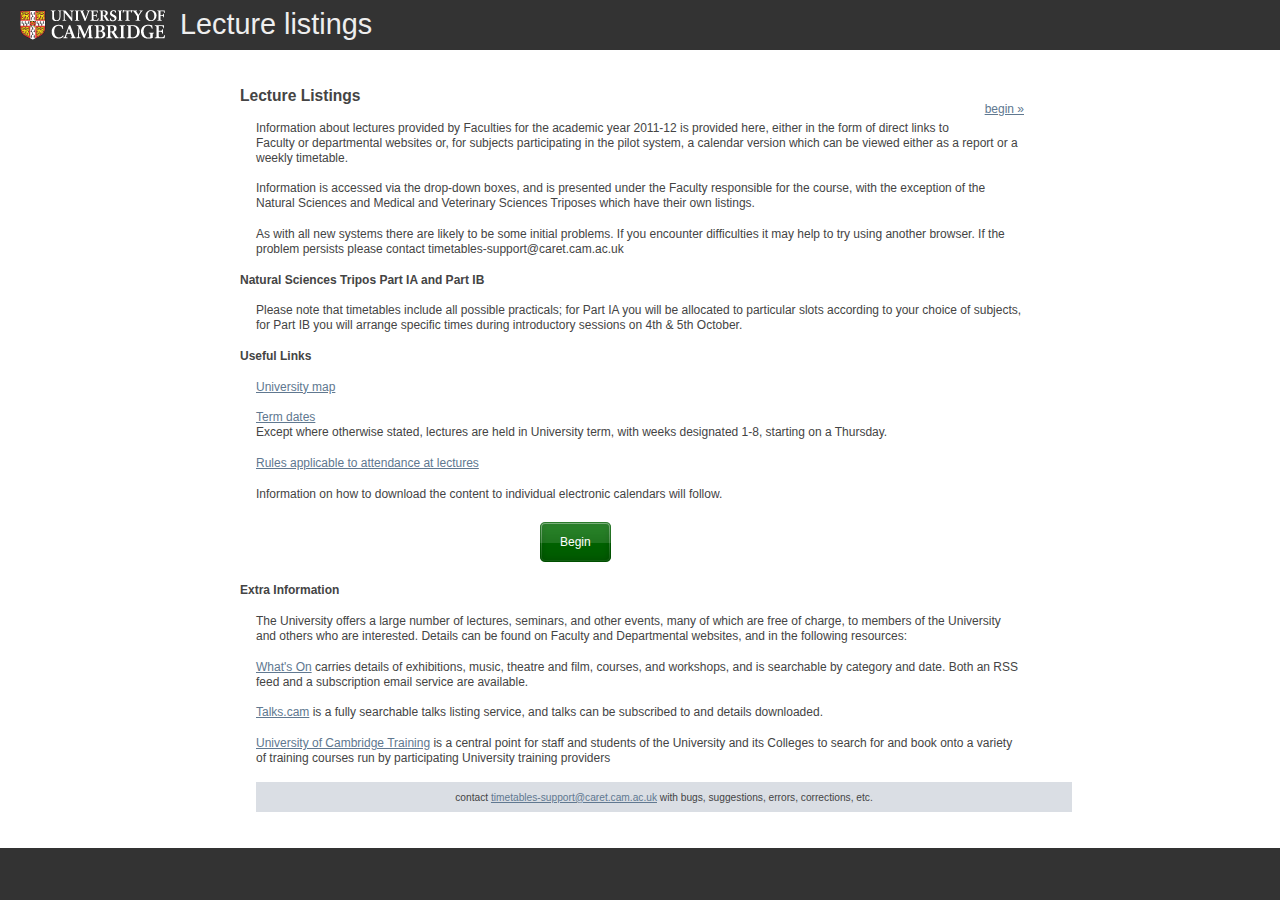
<file: htdocs/index.html>
<!DOCTYPE html>
<html>
<head>
    <meta charset="utf-8" />
    <title>Lecture Listings -- University of Cambridge (incorporating University of Cambridge Reporter Lecture List)</title>

    <link rel="stylesheet" href="css/custom-theme/jquery-ui-1.8.14.custom.css" type="text/css" media="screen, print" />
    <!-- Mercury CSS -->
    <link rel="stylesheet" href="css/mercury.css" type="text/css" media="screen, print" />

    <!-- Libs JS-->
    <script src="lib/common-libs.js" type="text/javascript"></script>
	<script src="lib/jstorage.min.js" type="text/javascript"></script>

    <!-- Mercury Lib JS-->
    <script src="js/mercury-common.js" type="text/javascript"></script>

	<link rel="stylesheet" href="css/jquery.gritter.css" type="text/css" media="screen" />

</head>

<body>

    <!-- App header -->
    <div id="header">
		<a href="http://www.cam.ac.uk/" class="product_logo"></a>
        <h1 class="product_title">Lecture listings</h1>
    </div>

    <!-- Course and part selectors -->
    <div id="select_container" style="display: none;">

        <select id="select_year" class="inline">
            <!-- Filled by JS -->
        </select>

        <select id="select_tripos" class="inline">
            <!-- Filled by JS -->
        </select>

        <select id="select_part" class="inline">
            <!-- Filled by JS -->
        </select>
        <div id="link_login">
		</div>
    </div>

    <!-- Course list -->
    <div id="courselist_container">
		<!-- front page -->
		<div id="front_page">
			<p class="list_link">
				<a href='list.html'>begin &raquo;</a>
			</p>
			<h1>Lecture Listings</h1>
			<p>
				Information about lectures provided by Faculties for the academic year 2011-12 is provided here, either in the form of direct links to Faculty or departmental websites 
				or, for subjects participating in the pilot system, a calendar version which can be viewed either as a report or a weekly timetable.
			</p>
			<p>
				Information is accessed via the drop-down boxes, and is presented under the Faculty responsible for the course, with the exception of the Natural Sciences and Medical 
				and Veterinary Sciences Triposes which have their own listings.
			</p>
			<p>
				As with all new systems there are likely to be some initial problems.  If you encounter difficulties it may help to try using another browser.  If the problem persists 
				please contact timetables-support@caret.cam.ac.uk
			</p>
			<h2>Natural Sciences Tripos Part IA and Part IB</h2>
			<p>
				Please note that timetables include all possible practicals; for Part IA you will be allocated to particular slots according to your choice of subjects, for Part IB 
				you will arrange specific times during introductory sessions on 4th & 5th October.
			</p>
			
			<h2>Useful Links</h2>
			<p>
				<a href="http://www.cam.ac.uk/map/">University map</a>
			</p>
			<p>
				<a href="http://www.cam.ac.uk/univ/termdates.html">Term dates</a><br/> 
				Except where otherwise stated, lectures are held in University term, with weeks designated 1-8, starting on a Thursday.
			</p>
			<p>
				<a href='http://www.admin.cam.ac.uk/reporter/2010-11/special/01/section1.shtml'>Rules applicable to attendance at lectures</a>
			</p>
			<p>
				Information on how to download the content to individual electronic calendars will follow.				
			</p>
			<div class="btn"><a href="list.html">Begin</a><span></span></div>
			<div class="clear"></div>
			<h2>Extra Information</h2>
			<p>
The University offers a large number of lectures, seminars, and other events, many
of which are free of charge, to members of the University and others who are
interested. Details can be found on Faculty and Departmental websites, and in the
following resources:
			</p>
			<p>
<a href='http://www.admin.cam.ac.uk/whatson/'>What's On</a> carries details of exhibitions,
music, theatre and film, courses, and workshops, and is searchable by category and
date. Both an RSS feed and a subscription email service are available.
			</p>
			<p>
<a href='http://www.talks.cam.ac.uk/'>Talks.cam</a> is a fully searchable talks listing service,
and talks can be subscribed to and details downloaded.
			</p>
			<p>
<a href='http://www.training.cam.ac.uk/'>University of Cambridge Training</a> is a central point
for staff and students of the University and its Colleges to search for and book
onto a variety of training courses run by participating University training
providers
			</p>


			<p class="lowjs">
				<small>contact <a href='mailto:timetables-support@caret.cam.ac.uk'>timetables-support@caret.cam.ac.uk</a> with bugs, suggestions, errors, corrections, etc.</small>
			</p>
			
		</div>
    </div>

    <!-- Page JS-->
    <script src="js/front.js" type="text/javascript"></script>
</body>
</html>
</file>
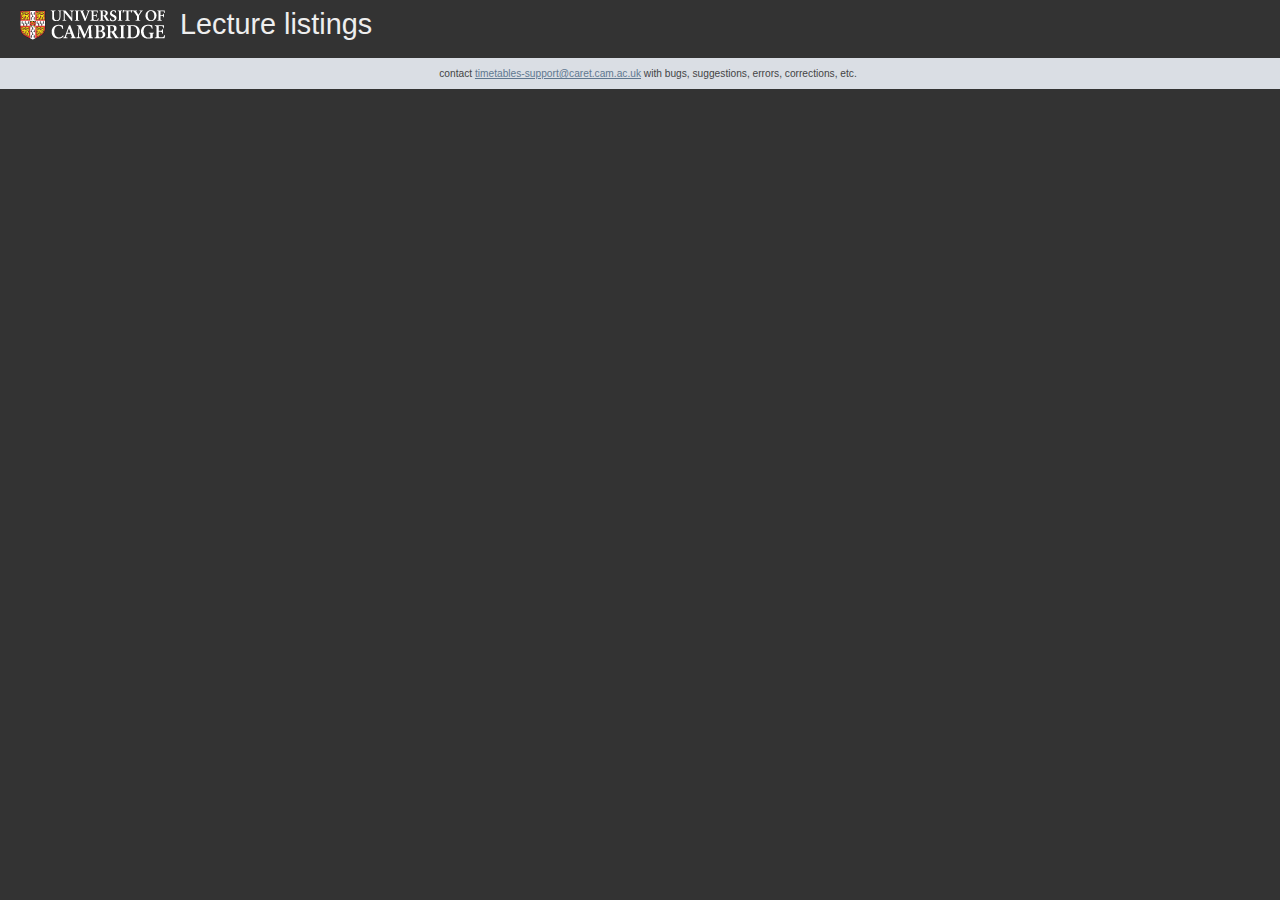
<file: htdocs/calendar.html>
<!DOCTYPE html>
<html>
<head>
    <meta charset="utf-8" />
    <title>Lecture Listings -- University of Cambridge (incorporating University of Cambridge Reporter Lecture List)</title>

    <!-- Lib CSS -->
    <link rel="stylesheet" href="css/custom-theme/jquery-ui-1.8.14.custom.css" type="text/css" media="screen, print" />
    <link rel="stylesheet" href="css/fullcalendar.css" type="text/css" media="screen, print" />
    <link rel="stylesheet" href="css/fullcalendar.print.css" type="text/css" media="print" />
    <link rel="stylesheet" href="css/jquery-ui-multiselect.css" type="text/css" media="screen" />
    <link rel="stylesheet" href="css/jquery.gritter.css" type="text/css" media="screen" />

    <!-- Mercury CSS -->
    <link rel="stylesheet" href="css/mercury.css" type="text/css" media="screen, print" />

    <!-- Libs JS-->
    <script src="lib/common-libs.js" type="text/javascript"></script>
	<script src="lib/jstorage.min.js" type="text/javascript"></script>
    <script src="lib/fullcalendar.min.js" type="text/javascript"></script>

    <!-- Mercury Lib JS-->
    <script src="js/mercury-common.js" type="text/javascript"></script>

</head>

<body>

    <!-- App header -->
    <div id="header">
		<a href="http://www.cam.ac.uk/" class="product_logo"></a>
        <h1 class="product_title"><a href="list.html">Lecture listings</a></h1>
    </div>

    <!-- Course and part selectors -->
    <div id="cal_select_container" style="display: none;">

        <div id="link_login">
		</div>

        <select id="select_year">
            <!-- Filled by JS -->
        </select>

        <select id="select_tripos">
            <!-- Filled by JS -->
        </select>

        <select id="select_part">
            <!-- Filled by JS -->
        </select>

        <span id="calevent_text"></span>

        <br />

        <label class="select-label" for="select-terms">Terms</label>
        <select id="select_terms" multiple="multiple">
            <!-- Filled by JS -->
        </select>

        <label class="select-label" for="select-course">Subjects</label>
        <select id="select_course" multiple="multiple">
            <!-- Filled by JS -->
        </select>



    </div>

    <!-- Calendar -->
    <div id="calendar_container">

    </div>

        <div class='lowjs'>
			<small>contact <a href='mailto:timetables-support@caret.cam.ac.uk'>timetables-support@caret.cam.ac.uk</a> with bugs, suggestions, errors, corrections, etc.</small>
		</div>


    <!-- Quickedit dialog container -->
    <div id="quickedit_container" style="display:none;">

        <div id="qe_subevent_selector_container" style="display:none;"></div>

        <div id="qe_cname_input_container" style="display: none;">
        <label class="qe-label" for="qe_course_title">Title</label>
        <input id="qe_course_title" type="text" class="qe-data" data-manipulates="cname" value="" />
        </div>

        <label class="qe-label" for="qe_course_what">Specific event title (if different from the rest)</label>
        <input id="qe_course_what" type="text" class="qe-data" data-manipulates="what" value="" />

        <label class="qe-label" for="qe_course_organiser">Person responsible</label>
        <input id="qe_course_organiser" type="text" class="qe-data" data-manipulates="organiser" value="" />

        <label class="qe-label" for="qe_course_location">Location</label>
        <input id="qe_course_location" type="text" class="qe-data" data-manipulates="where" value="" />

        <label class="qe-label" for="qe_course_type_exact">Type</label>
        <select id="qe_course_type_predefined">
            <!-- Filled by JS -->
        </select>
        <input id="qe_course_type_exact" type="text" class="qe-data" data-manipulates="type" value="" style="display:none;" />

        <label class="qe-label" for="qe_course_when">Days &amp; times</label>
        <input id="qe_course_when" type="text" class="qe-data" data-manipulates="when" value="" />

        <div id="qe_actionbar">
            <a class="button" href="javascript:;" id="qe_edit_course_button" title="Edit course">Edit subject details</a>
            <a class="button" href="javascript:;" id="qe_delete_course_button" title="Delete course">Delete</a>
        </div>
    </div>

    <!-- Delete course dialog -->
    <div id="delete_course_dialog_container" style="display: none;">
        This will remove this event from all weeks during all terms within this year. If this event contains sub-events (merged events) those will be deleted too.
        Are you sure you this is what you want?
    </div>

    <!-- Course name confirmation dialog -->
    <div id="course_name_dialog_container" style="display: none;">
        You have entered a module name which doesn't exists yet, so this will create a completely new module.
        Are you sure you this is what you want?
    </div>

    <!-- Course organiser confirmation dialog -->
    <div id="course_organiser_dialog_container" style="display: none;">
        You have entered an organiser name which doesn't exists yet, so this will add a new person.
        Are you sure you this is what you want?
    </div>

    <!-- Course location confirmation dialog -->
    <div id="course_location_dialog_container" style="display: none;">
        You have entered a location name which doesn't exists yet, so this will add a new location.
        Are you sure you this is what you want?
    </div>




    <!-- Page JS-->
    <script src="js/calendar.js" type="text/javascript"></script>
</body>
</html>
</file>
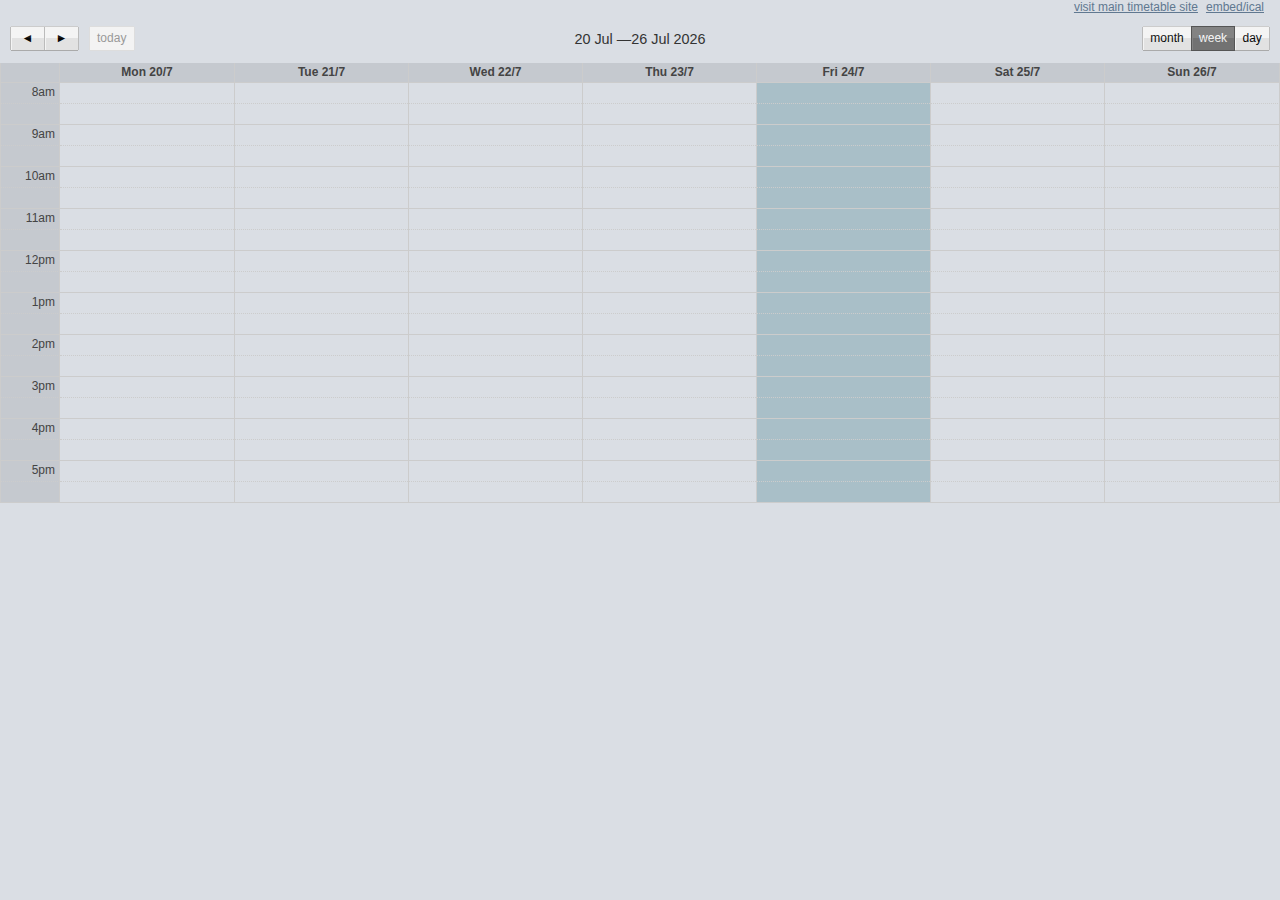
<file: htdocs/embed.html>
<!DOCTYPE html>
<html>
<head>
    <meta charset="utf-8" />
    <title>Lecture Listings -- University of Cambridge (incorporating University of Cambridge Reporter Lecture List)</title>

    <!-- Lib CSS -->
	<link rel="stylesheet" href="css/custom-theme/jquery-ui-1.8.14.custom.css" type="text/css" media="screen, print" />
    <link rel="stylesheet" href="css/fullcalendar.css" type="text/css" media="screen, print" />
    <link rel="stylesheet" href="css/fullcalendar.print.css" type="text/css" media="print" />
    <link rel="stylesheet" href="css/jquery-ui-multiselect.css" type="text/css" media="screen" />
    <link rel="stylesheet" href="css/jquery.gritter.css" type="text/css" media="screen" />
	
	<!-- Mercury CSS -->
	<link rel="stylesheet" href="css/mercury.css" type="text/css" media="screen, print" />


    <!-- Libs JS-->
    <script src="lib/common-libs.js" type="text/javascript"></script>
	<script src="lib/jstorage.min.js" type="text/javascript"></script>
	<script src="js/log.js" type="text/javascript"></script>

    <!-- Mercury Lib JS-->
    <script src="js/mercury-common.js" type="text/javascript"></script>
	<script src="lib/fullcalendar.min.js" type="text/javascript"></script>

</head>

<body class="studentview" id="embed_body">

	<div id="view_popup" style="display:none;">
		<div id="view_details"></div>
	</div>

	<div id="embed_top">
		
		<div id="embed_container">
			<a href='javascript:;' id="embed">embed/ical</a>
		</div>

		<div id="embed_popup" style="display: none;">
			<h2>iCalendar</h2>
			<p>
				iCalendar is suitable for Google Calendar, iCal, and most Desktop and phone calendar programmes. Find the function in your
				software to "Add a URL" and add the URL below:
			</p>
			<p>				
				<a href="javascript:;" id="embed_ical"></a>
			</p>
			<h2>gCal JSON feed</h2>
			<p>
				This format will be useful for those of you with some homegrown systems including those using the FullCalendar widget,
				but will be little use for others. It is the most comprehensive feed.
			</p>
			<p>				
				<a href="javascript:;" id="embed_gcal"></a>
			</p>
			<h2>Site Embed</h2>
			<p>
				Put the code below into your website to embed this calendar.
			</p>
			<p>
				<textarea id="embed_embed"></textarea>
			</p>
			<h2>RSS feed</h2>
			<p>
				(coming soon)
			</p>
			<h2>News Widget</h2>
			<p>
				(coming soon)
			</p>
		</div>

		
		<div id="embed_out"> <a href="javascript:;">visit main timetable site</a> </div>
        <span id="calevent_text"></span>
	</div>

    <div id="calendar_container">
			<!-- Filled by JS -->
	</div>

    <div id="embed_headfoot">
			<div class="head">
			</div>
    </div>

	
	<!-- Page JS-->
    <script src="js/view.js" type="text/javascript"></script>

</body>
</html>
</file>
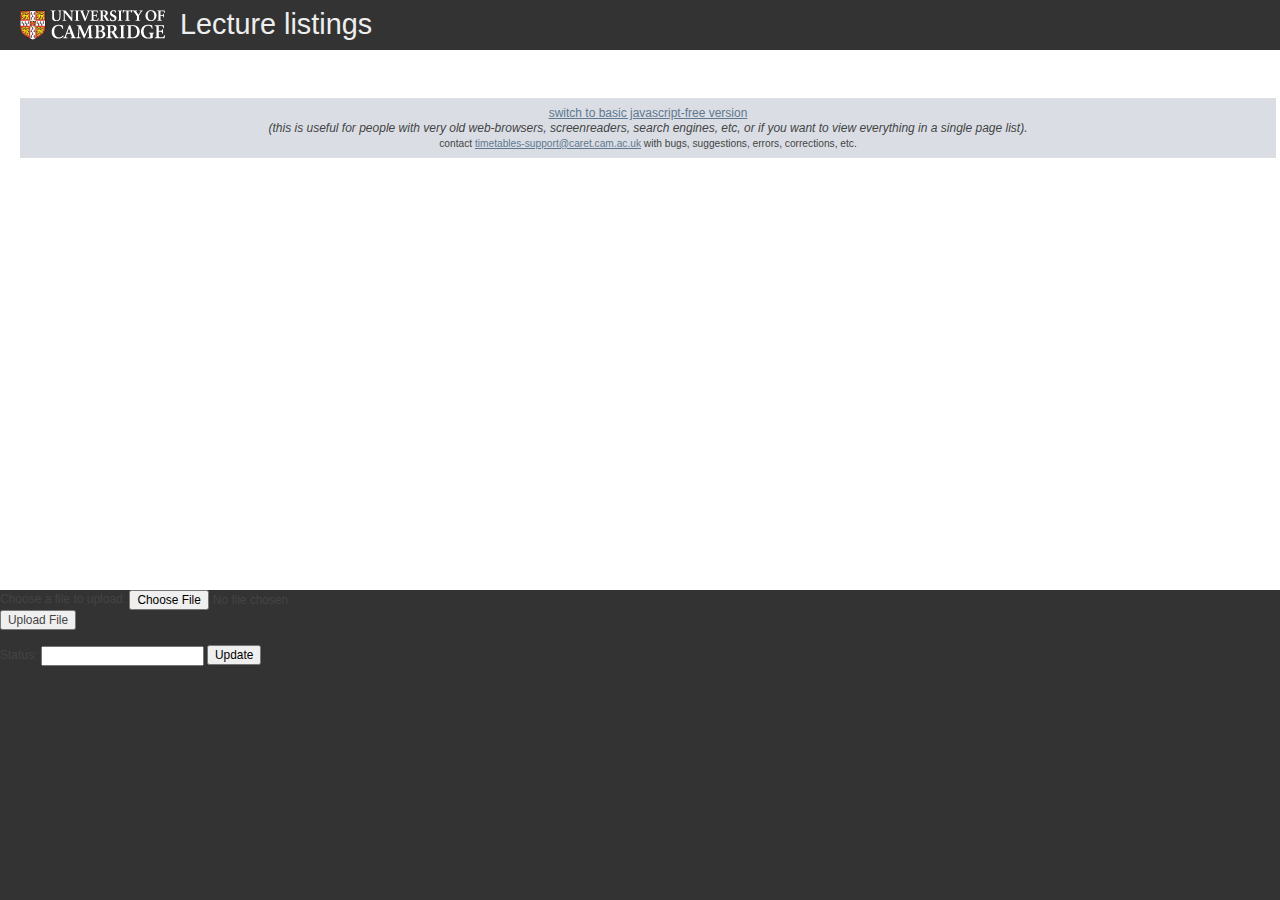
<file: htdocs/list.html>
<!DOCTYPE html>
<html>
<head>
    <meta charset="utf-8" />
    <title>Lecture Listings -- University of Cambridge (incorporating University of Cambridge Reporter Lecture List)</title>

    <link rel="stylesheet" href="css/custom-theme/jquery-ui-1.8.14.custom.css" type="text/css" media="screen, print" />
    <!-- Mercury CSS -->
    <link rel="stylesheet" href="css/mercury.css" type="text/css" media="screen, print" />

    <!-- Libs JS-->
    <script src="lib/common-libs.js" type="text/javascript"></script>
	<script src="lib/jstorage.min.js" type="text/javascript"></script>

    <!-- Mercury Lib JS-->
    <script src="js/mercury-common.js" type="text/javascript"></script>

	<link rel="stylesheet" href="css/jquery.gritter.css" type="text/css" media="screen" />

</head>

<body>

    <!-- App header -->
    <div id="header">
		<a href="http://www.cam.ac.uk/" class="product_logo"></a>
        <h1 class="product_title">Lecture listings</h1>
    </div>

    <!-- Course and part selectors -->
    <div id="select_container" style="display: none;">

        <select id="select_year" class="inline">
            <!-- Filled by JS -->
        </select>

        <select id="select_tripos" class="inline">
            <!-- Filled by JS -->
        </select>

        <select id="select_part" class="inline">
            <!-- Filled by JS -->
        </select>
        <div id="link_login">
		</div>
    </div>

	<!-- front page -->
	<div id="front_page" style="display: none;">
		Hello
	</div>

    <!-- Course list -->
    <div id="courselist_container">
        <h2 class="page-title"></h2>
        <div id="static_timetable_container" style="display:none;">
            <p>You can download the timetable for this course by clicking on the link(s) below</p>
            <ul id="static_timetables">

            </ul>
        </div>
        <ul id="courselist">
            <!-- Filled by JS -->
        </ul>
        <div class='lowjs'>
			<a href='php/static/list.php'>switch to basic javascript-free version</a><br/>
			<em>
				(this is useful for people with very old web-browsers, screenreaders, search engines, etc, or if you want to view everything in a single page list).
			</em>
			<br/><small>contact <a href='mailto:timetables-support@caret.cam.ac.uk'>timetables-support@caret.cam.ac.uk</a> with bugs, suggestions, errors, corrections, etc.</small>
		</div>
    </div>
    <!-- upload -->
    <div id='upload_spreadsheet' title="Upload new spreadsheet">
        <form enctype="multipart/form-data" action="php/upload.php" target="spreadsheet_upload_target" method="POST">
            <input type="hidden" name="MAX_FILE_SIZE" value="1000000" />
            <input type="hidden" id="upload_id" name="id" value="" />            
            Choose a file to upload: <input name="spreadsheet" type="file" /><br />
            <input type="submit" value="Upload File" />
        </form>
        <iframe id="spreadsheet_upload_target" name="spreadsheet_upload_target" src="blank.html" style="width:0;height:0;border:0px solid #fff;"></iframe> 
    </div>
    
    <!-- status update -->
    <div id='status_update' title='Update status'>
        <form action="javascript:;" action="php/audit.php" method="POST">
            Status: <input type="text" id="status_status"/>
            <input type="hidden" id="status_id" name="id" value="" />
            <button id='status_update_button'>Update</button>
        </form>        
    </div>

    <!-- Page JS-->
    <script src="js/list.js" type="text/javascript"></script>
</body>
</html>
</file>
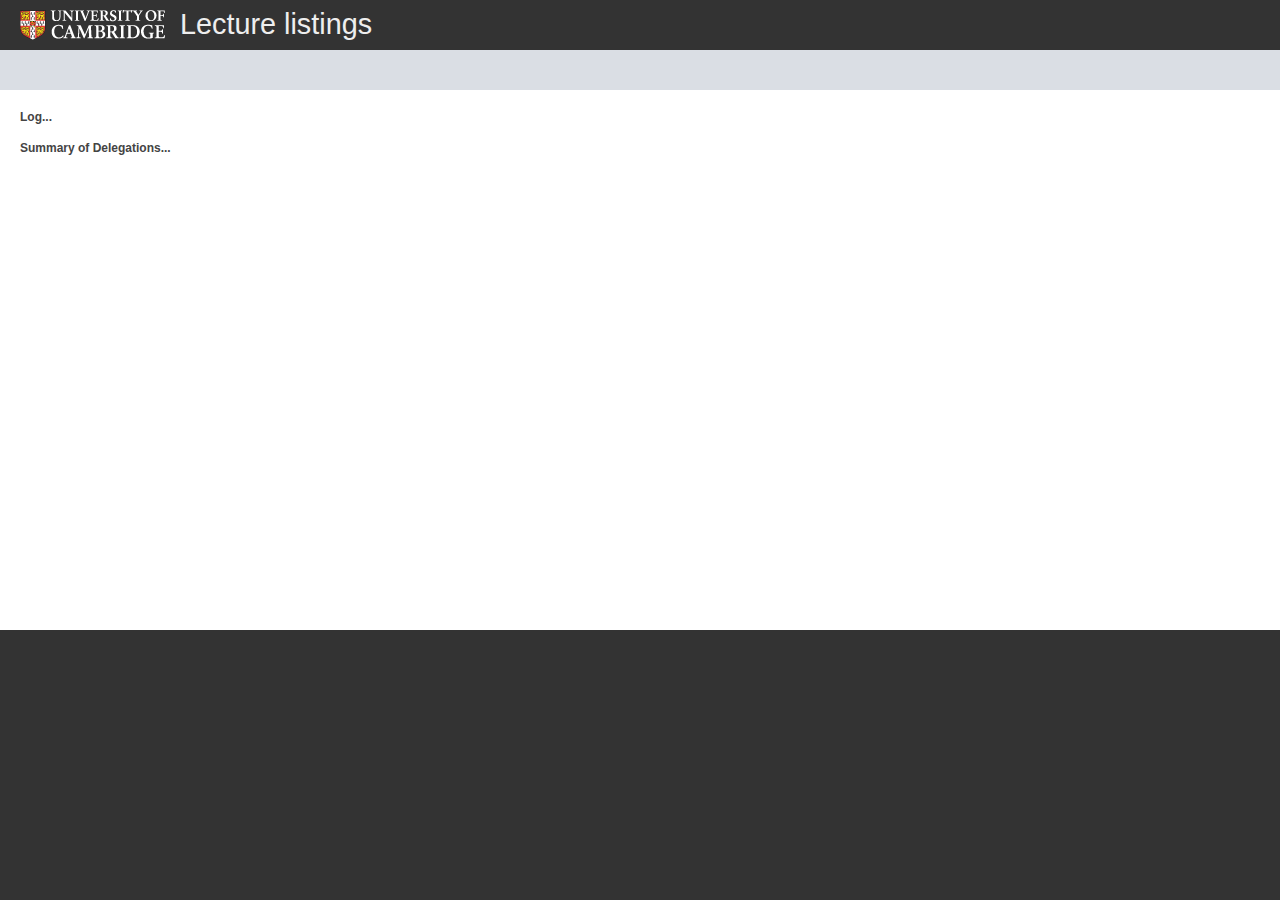
<file: htdocs/log.html>
<!DOCTYPE html>
<html>
<head>
    <meta charset="utf-8" />
    <title>Lecture Listings -- University of Cambridge (incorporating University of Cambridge Reporter Lecture List)</title>

    <link rel="stylesheet" href="css/custom-theme/jquery-ui-1.8.14.custom.css" type="text/css" media="screen, print" />
    <!-- Mercury CSS -->
    <link rel="stylesheet" href="css/mercury.css" type="text/css" media="screen, print" />

    <!-- Libs JS-->
    <script src="lib/common-libs.js" type="text/javascript"></script>
	<script src="lib/jstorage.min.js" type="text/javascript"></script>

    <!-- Mercury Lib JS-->
    <script src="js/mercury-common.js" type="text/javascript"></script>

</head>

<body>

    <!-- App header -->
    <div id="header">
		<a href="http://www.cam.ac.uk/" class="product_logo"></a>
        <h1 class="product_title">Lecture listings</h1>
    </div>

    <!-- Course and part selectors -->
    <div id="select_container">
        
        <div id="link_login">
        </div>
        
    </div>

    <div id="courselist_container">

		<h1>Log...</h1>
		<ul id="logfill"></ul>
		<h1>Summary of Delegations...</h1>
        <ul id="delfill"></ul>		
	</div>
	
	<!-- Page JS -->
	<script src="js/log.js" type="text/javascript"></script>

</body>
</html>
</file>
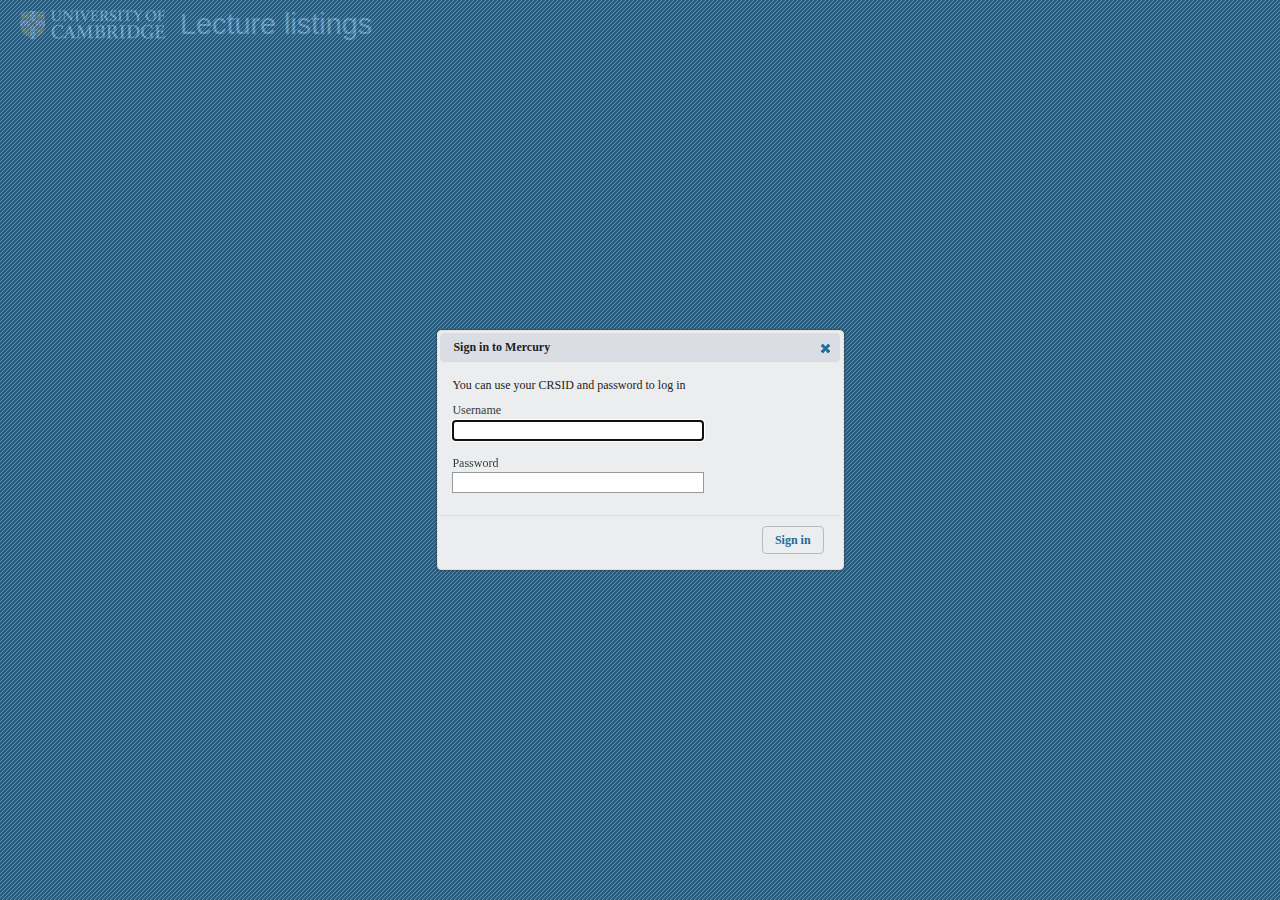
<file: htdocs/login.html>
<!DOCTYPE html>
<html>
<head>
    <meta charset="utf-8" />
    <title>Lecture Listings -- University of Cambridge (incorporating University of Cambridge Reporter Lecture List)</title>

    <!-- Mercury CSS -->
    <link rel="stylesheet" href="css/custom-theme/jquery-ui-1.8.14.custom.css" type="text/css" media="screen, print" />
    <link rel="stylesheet" href="css/mercury.css" type="text/css" media="screen, print" />

    <!-- Libs JS -->
    <script src="lib/common-libs.js" type="text/javascript"></script>
    <script src="js/log.js" type="text/javascript"></script>

    <!-- Mercury Lib JS -->
    <script src="js/mercury-common.js" type="text/javascript"></script>

</head>

<body>

    <!-- App header -->
    <div id="header">
		<a href="http://www.cam.ac.uk/" class="product_logo"></a>
        <h1 class="product_title"><a href="list.html">Lecture listings</h1>
    </div>


    <!-- Login dialog -->
    <div id="login_dialog_container" style="display: none;">

        <p class="login-intro">You can use your CRSID and password to log in</p>

        <div id="login_form">
            <label for="login_username">Username</label>
            <input type="text" value="" id="login_username" />

            <label for="login_password">Password</label>
            <input type="password" value="" id="login_password" />
        </div>

        <div id="login_error" style="display: none;"><!-- Filled by JS --></div>

    </div>



    <!-- Page JS -->
    <script src="js/login.js" type="text/javascript"></script>
</body>
</html>
</file>
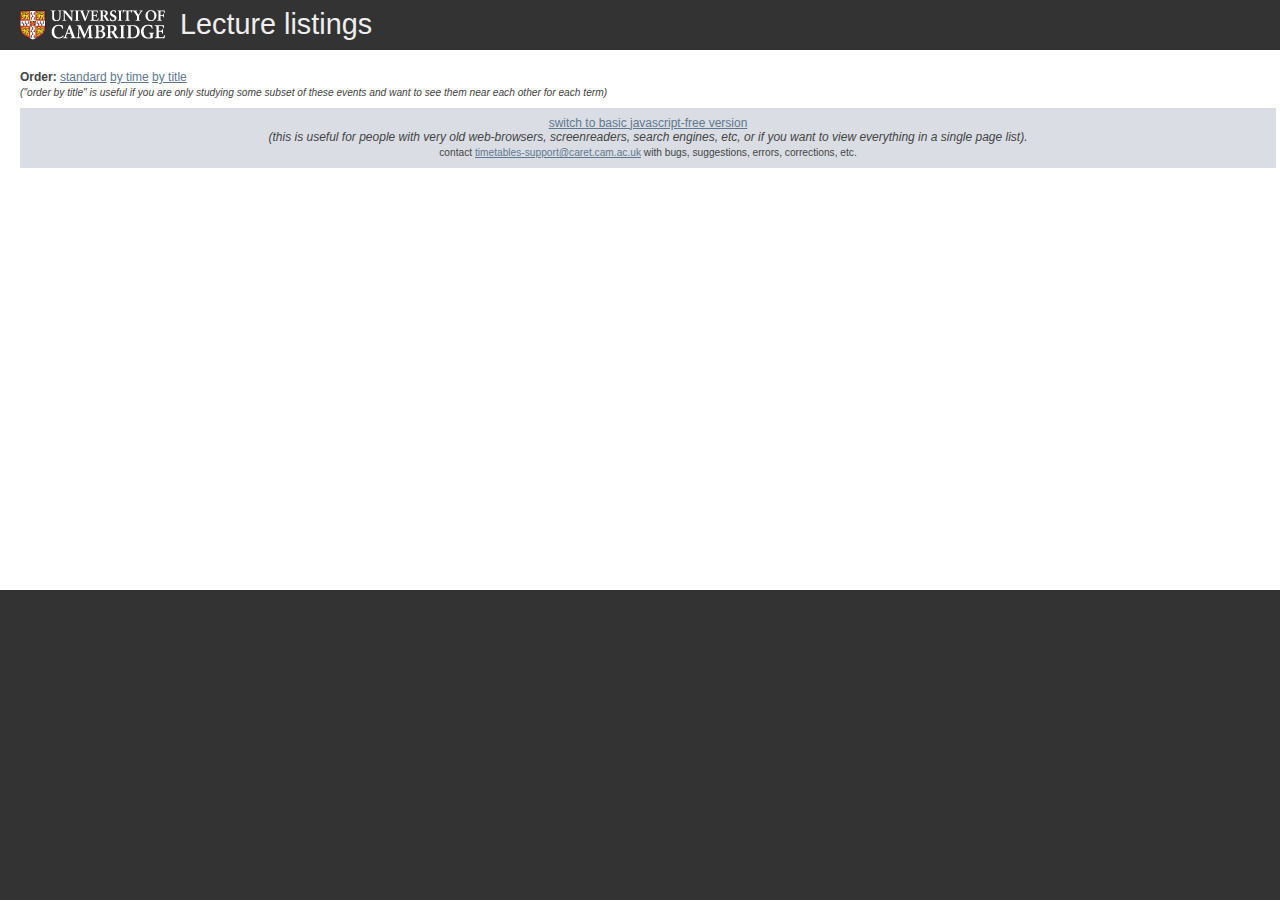
<file: htdocs/report.html>
<!DOCTYPE html>
<html>
<head>
    <meta charset="utf-8" />
    <title>Lecture Listings -- University of Cambridge (incorporating University of Cambridge Reporter Lecture List)</title>

    <!-- Mercury CSS -->
    <link rel="stylesheet" href="css/mercury.css" type="text/css" media="screen, print" />
    <link rel="stylesheet" href="css/report.css" type="text/css" media="screen, print" />

    <!-- Libs JS-->
    <script src="lib/common-libs.js" type="text/javascript"></script>

    <!-- Mercury Lib JS-->
    <script src="js/mercury-common.js" type="text/javascript"></script>
	<script src="lib/jstorage.min.js" type="text/javascript"></script>
	<script src="js/log.js" type="text/javascript"></script>

    <script src="js/report.js" type="text/javascript"></script>

</head>

<body>

    <!-- App header -->
    <div id="header">
		<a href="http://www.cam.ac.uk/" class="product_logo"></a>
        <h1 class="product_title">Lecture listings</h1>
    </div>
        <div id="link_login">
		</div>


    <!-- Course and part selectors -->
    <div id="select_container" style="display: none;">
    </div>

    <div id="courselist_container">
		<div id="report_select">
			<b>Order:</b>
			<a href="javascript:;" id="collate_standard">standard</a>
			<a href="javascript:;" id="collate_time">by time</a>
			<a href="javascript:;" id="collate_paper">by title</a><br/>
			<small><em>("order by title" is useful if you are only studying some subset of these events and want to see them near each other for each term)</em></small>
		</div>
		<div id="report">
			<!-- filledin by js -->			
		</div>
        <div class='lowjs'>
			<a href='php/static/list.php'>switch to basic javascript-free version</a><br/>
			<em>
				(this is useful for people with very old web-browsers, screenreaders, search engines, etc, or if you want to view everything in a single page list).
			</em>
			<br/><small>contact <a href='mailto:timetables-support@caret.cam.ac.uk'>timetables-support@caret.cam.ac.uk</a> with bugs, suggestions, errors, corrections, etc.</small>
		</div>
	</div>
</body>
</html>
</file>
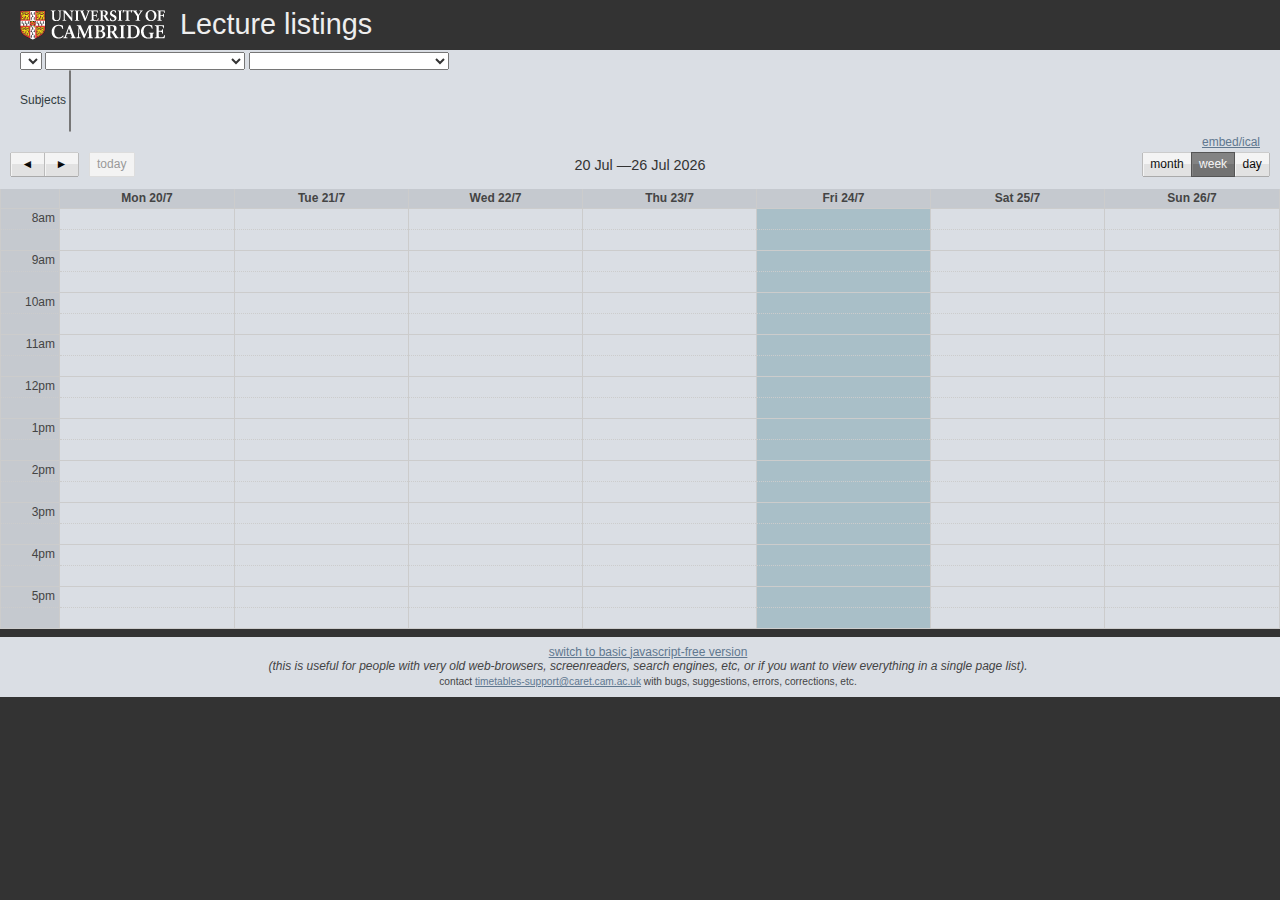
<file: htdocs/view.html>
<!DOCTYPE html>
<html>
<head>
    <meta charset="utf-8" />
    <title>Lecture Listings -- University of Cambridge (incorporating University of Cambridge Reporter Lecture List)</title>

    <!-- Lib CSS -->
	<link rel="stylesheet" href="css/custom-theme/jquery-ui-1.8.14.custom.css" type="text/css" media="screen, print" />
    <link rel="stylesheet" href="css/fullcalendar.css" type="text/css" media="screen, print" />
    <link rel="stylesheet" href="css/fullcalendar.print.css" type="text/css" media="print" />
    <link rel="stylesheet" href="css/jquery-ui-multiselect.css" type="text/css" media="screen" />
    <link rel="stylesheet" href="css/jquery.gritter.css" type="text/css" media="screen" />
	
	<!-- Mercury CSS -->
	<link rel="stylesheet" href="css/mercury.css" type="text/css" media="screen, print" />


    <!-- Libs JS-->
    <script src="lib/common-libs.js" type="text/javascript"></script>
	<script src="lib/jstorage.min.js" type="text/javascript"></script>
	<script src="js/log.js" type="text/javascript"></script>

    <!-- Mercury Lib JS-->
    <script src="js/mercury-common.js" type="text/javascript"></script>
	<script src="lib/fullcalendar.min.js" type="text/javascript"></script>

</head>

<body class="studentview">

    <!-- App header -->
    <div id="header">

        <div id="link_login">
		</div>

		<a href="http://www.cam.ac.uk/" class="product_logo"></a>
        <h1 class="product_title">Lecture listings</h1>


    </div>

    <div id="headfoot">
    	<div id="headfootshy">
			<div class="head">
			</div>
		</div>
    </div>


    <!-- Course and part selectors -->
    <div id="cal_select_container">


        <select id="select_year" class="inline">
        </select>

        <select id="select_tripos" class="inline">
        </select>

        <select id="select_part" class="inline">
        </select>


        <br />

        <label class="select-label" for="select-course">Subjects</label>
        <select id="select_course" multiple="multiple">
            <!-- Filled by JS -->
        </select>

		<br/>

		<div id="embed_container">
			<a href='javascript:;' id="embed">embed/ical</a>
		</div>

		<div id="embed_popup" style="display: none;">
			<h2>iCalendar</h2>
			<p>
				iCalendar is suitable for Google Calendar, iCal, and most Desktop and phone calendar programmes. Find the function in your
				software to "Add a URL" and add the URL below:
			</p>
			<p>				
				<a href="javascript:;" id="embed_ical"></a>
			</p>
			<h2>gCal JSON feed</h2>
			<p>
				This format will be useful for those of you with some homegrown systems including those using the FullCalendar widget,
				but will be little use for others. It is the most comprehensive feed.
			</p>
			<p>				
				<a href="javascript:;" id="embed_gcal"></a>
			</p>
			<h2>Site Embed</h2>
			<p>
				Put the code below into your website to embed this calendar.
			</p>
			<p>
				<textarea id="embed_embed"></textarea>
			</p>
			<h2>RSS feed</h2>
			<p>
				(coming soon)
			</p>
			<h2>News Widget</h2>
			<p>
				(coming soon)
			</p>
		</div>

        <span id="calevent_text"></span>

		<!-- no need, all squeezed on now
		<div id="hideshowlinks">
			<a href="#" id="headfoothide">hide summary text below</a>
			<a href="#" id="headfootshow" style="display: none;">show important additional course information</a>
		</div>
		-->
    </div>

	<div id="view_popup" style="display:none;">
		<div id="view_details"></div>
	</div>

    <div id="calendar_container">
			<!-- Filled by JS -->
	</div>
        <div class='lowjs'>
			<a href='php/static/list.php'>switch to basic javascript-free version</a><br/>
			<em>
				(this is useful for people with very old web-browsers, screenreaders, search engines, etc, or if you want to view everything in a single page list).
			</em>
			<br/><small>contact <a href='mailto:timetables-support@caret.cam.ac.uk'>timetables-support@caret.cam.ac.uk</a> with bugs, suggestions, errors, corrections, etc.</small>
		</div>

	
	<!-- Page JS-->
    <script src="js/view.js" type="text/javascript"></script>

</body>
</html>
</file>
<file: htdocs/css/fullcalendar.css>
/*
 * FullCalendar v1.5.1 Stylesheet
 *
 * Copyright (c) 2011 Adam Shaw
 * Dual licensed under the MIT and GPL licenses, located in
 * MIT-LICENSE.txt and GPL-LICENSE.txt respectively.
 *
 * Date: Sat Apr 9 14:09:51 2011 -0700
 *
 */


.fc {
	direction: ltr;
	text-align: left;
	}
	
.fc table {
	border-collapse: collapse;
	border-spacing: 0;
	}
	
html .fc,
.fc table {
	font-size: 1em;
	}
	
.fc td,
.fc th {
	padding: 0;
	vertical-align: top;
	}



/* Header
------------------------------------------------------------------------*/

.fc-header td {
	white-space: nowrap;
	}

.fc-header-left {
	width: 25%;
	text-align: left;
	}
	
.fc-header-center {
	text-align: center;
	}
	
.fc-header-right {
	width: 25%;
	text-align: right;
	}
	
.fc-header-title {
	display: inline-block;
	vertical-align: top;
	}
	
.fc-header-title h2 {
	margin-top: 0;
	white-space: nowrap;
	}
	
.fc .fc-header-space {
	padding-left: 10px;
	}
	
.fc-header .fc-button {
	margin-bottom: 1em;
	vertical-align: top;
	}
	
/* buttons edges butting together */

.fc-header .fc-button {
	margin-right: -1px;
	}
	
.fc-header .fc-corner-right {
	margin-right: 1px; /* back to normal */
	}
	
.fc-header .ui-corner-right {
	margin-right: 0; /* back to normal */
	}
	
/* button layering (for border precedence) */
	
.fc-header .fc-state-hover,
.fc-header .ui-state-hover {
	z-index: 2;
	}
	
.fc-header .fc-state-down {
	z-index: 3;
	}

.fc-header .fc-state-active,
.fc-header .ui-state-active {
	z-index: 4;
	}
	
	
	
/* Content
------------------------------------------------------------------------*/
	
.fc-content {
	clear: both;
	}
	
.fc-view {
	width: 100%; /* needed for view switching (when view is absolute) */
	overflow: hidden;
	}
	
	

/* Cell Styles
------------------------------------------------------------------------*/

.fc-widget-header,    /* <th>, usually */
.fc-widget-content {  /* <td>, usually */
	border: 1px solid #ccc;
	}
	
.fc-state-highlight { /* <td> today cell */ /* TODO: add .fc-today to <th> */
	background: #ffc;
	}
	
.fc-cell-overlay { /* semi-transparent rectangle while dragging */
	background: #9cf;
	opacity: .2;
	filter: alpha(opacity=20); /* for IE */
	}
	


/* Buttons
------------------------------------------------------------------------*/

.fc-button {
	position: relative;
	display: inline-block;
	cursor: pointer;
	}
	
.fc-state-default { /* non-theme */
	border-style: solid;
	border-width: 1px 0;
	}
	
.fc-button-inner {
	position: relative;
	float: left;
	overflow: hidden;
	}
	
.fc-state-default .fc-button-inner { /* non-theme */
	border-style: solid;
	border-width: 0 1px;
	}
	
.fc-button-content {
	position: relative;
	float: left;
	height: 1.9em;
	line-height: 1.9em;
	padding: 0 .6em;
	white-space: nowrap;
	}
	
/* icon (for jquery ui) */
	
.fc-button-content .fc-icon-wrap {
	position: relative;
	float: left;
	top: 50%;
	}
	
.fc-button-content .ui-icon {
	position: relative;
	float: left;
	margin-top: -50%;
	*margin-top: 0;
	*top: -50%;
	}
	
/* gloss effect */
	
.fc-state-default .fc-button-effect {
	position: absolute;
	top: 50%;
	left: 0;
	}
	
.fc-state-default .fc-button-effect span {
	position: absolute;
	top: -100px;
	left: 0;
	width: 500px;
	height: 100px;
	border-width: 100px 0 0 1px;
	border-style: solid;
	border-color: #fff;
	background: #444;
	opacity: .09;
	filter: alpha(opacity=9);
	}
	
/* button states (determines colors)  */
	
.fc-state-default,
.fc-state-default .fc-button-inner {
	border-style: solid;
	border-color: #ccc #bbb #aaa;
	background: #F3F3F3;
	color: #000;
	}
	
.fc-state-hover,
.fc-state-hover .fc-button-inner {
	border-color: #999;
	}
	
.fc-state-down,
.fc-state-down .fc-button-inner {
	border-color: #555;
	background: #777;
	}
	
.fc-state-active,
.fc-state-active .fc-button-inner {
	border-color: #555;
	background: #777;
	color: #fff;
	}
	
.fc-state-disabled,
.fc-state-disabled .fc-button-inner {
	color: #999;
	border-color: #ddd;
	}
	
.fc-state-disabled {
	cursor: default;
	}
	
.fc-state-disabled .fc-button-effect {
	display: none;
	}
	
	

/* Global Event Styles
------------------------------------------------------------------------*/
	 
.fc-event {
	border-style: solid;
	border-width: 0;
	font-size: .85em;
	cursor: default;
	}
	
a.fc-event,
.fc-event-draggable {
	cursor: pointer;
	}
	
a.fc-event {
	text-decoration: none;
	}
	
.fc-rtl .fc-event {
	text-align: right;
	}
	
.fc-event-skin {
	border-color: #36c;     /* default BORDER color */
	background-color: #36c; /* default BACKGROUND color */
	color: #fff;            /* default TEXT color */
	}
	
.fc-event-inner {
	position: relative;
	width: 100%;
	height: 100%;
	border-style: solid;
	border-width: 0;
	overflow: hidden;
	}
	
.fc-event-time,
.fc-event-title {
	padding: 0 1px;
	}
	
.fc .ui-resizable-handle { /*** TODO: don't use ui-resizable anymore, change class ***/
	display: block;
	position: absolute;
	z-index: 99999;
	overflow: hidden; /* hacky spaces (IE6/7) */
	font-size: 300%;  /* */
	line-height: 50%; /* */
	}
	
	
	
/* Horizontal Events
------------------------------------------------------------------------*/

.fc-event-hori {
	border-width: 1px 0;
	margin-bottom: 1px;
	}
	
/* resizable */
	
.fc-event-hori .ui-resizable-e {
	top: 0           !important; /* importants override pre jquery ui 1.7 styles */
	right: -3px      !important;
	width: 7px       !important;
	height: 100%     !important;
	cursor: e-resize;
	}
	
.fc-event-hori .ui-resizable-w {
	top: 0           !important;
	left: -3px       !important;
	width: 7px       !important;
	height: 100%     !important;
	cursor: w-resize;
	}
	
.fc-event-hori .ui-resizable-handle {
	_padding-bottom: 14px; /* IE6 had 0 height */
	}
	
	
	
/* Fake Rounded Corners (for buttons and events)
------------------------------------------------------------*/
	
.fc-corner-left {
	margin-left: 1px;
	}
	
.fc-corner-left .fc-button-inner,
.fc-corner-left .fc-event-inner {
	margin-left: -1px;
	}
	
.fc-corner-right {
	margin-right: 1px;
	}
	
.fc-corner-right .fc-button-inner,
.fc-corner-right .fc-event-inner {
	margin-right: -1px;
	}
	
.fc-corner-top {
	margin-top: 1px;
	}
	
.fc-corner-top .fc-event-inner {
	margin-top: -1px;
	}
	
.fc-corner-bottom {
	margin-bottom: 1px;
	}
	
.fc-corner-bottom .fc-event-inner {
	margin-bottom: -1px;
	}
	
	
	
/* Fake Rounded Corners SPECIFICALLY FOR EVENTS
-----------------------------------------------------------------*/
	
.fc-corner-left .fc-event-inner {
	border-left-width: 1px;
	}
	
.fc-corner-right .fc-event-inner {
	border-right-width: 1px;
	}
	
.fc-corner-top .fc-event-inner {
	border-top-width: 1px;
	}
	
.fc-corner-bottom .fc-event-inner {
	border-bottom-width: 1px;
	}
	
	
	
/* Reusable Separate-border Table
------------------------------------------------------------*/

table.fc-border-separate {
	border-collapse: separate;
	}
	
.fc-border-separate th,
.fc-border-separate td {
	border-width: 1px 0 0 1px;
	}
	
.fc-border-separate th.fc-last,
.fc-border-separate td.fc-last {
	border-right-width: 1px;
	}
	
.fc-border-separate tr.fc-last th,
.fc-border-separate tr.fc-last td {
	border-bottom-width: 1px;
	}
	
.fc-border-separate tbody tr.fc-first td,
.fc-border-separate tbody tr.fc-first th {
	border-top-width: 0;
	}
	
	

/* Month View, Basic Week View, Basic Day View
------------------------------------------------------------------------*/

.fc-grid th {
	text-align: center;
	}
	
.fc-grid .fc-day-number {
	float: right;
	padding: 0 2px;
	}
	
.fc-grid .fc-other-month .fc-day-number {
	opacity: 0.3;
	filter: alpha(opacity=30); /* for IE */
	/* opacity with small font can sometimes look too faded
	   might want to set the 'color' property instead
	   making day-numbers bold also fixes the problem */
	}
	
.fc-grid .fc-day-content {
	clear: both;
	padding: 2px 2px 1px; /* distance between events and day edges */
	}
	
/* event styles */
	
.fc-grid .fc-event-time {
	font-weight: bold;
	}
	
/* right-to-left */
	
.fc-rtl .fc-grid .fc-day-number {
	float: left;
	}
	
.fc-rtl .fc-grid .fc-event-time {
	float: right;
	}
	
	

/* Agenda Week View, Agenda Day View
------------------------------------------------------------------------*/

.fc-agenda table {
	border-collapse: separate;
	}
	
.fc-agenda-days th {
	text-align: center;
	}
	
.fc-agenda .fc-agenda-axis {
	width: 50px;
	padding: 0 4px;
	vertical-align: middle;
	text-align: right;
	white-space: nowrap;
	font-weight: normal;
	}
	
.fc-agenda .fc-day-content {
	padding: 2px 2px 1px;
	}
	
/* make axis border take precedence */
	
.fc-agenda-days .fc-agenda-axis {
	border-right-width: 1px;
	}
	
.fc-agenda-days .fc-col0 {
	border-left-width: 0;
	}
	
/* all-day area */
	
.fc-agenda-allday th {
	border-width: 0 1px;
	}
	
.fc-agenda-allday .fc-day-content {
	min-height: 34px; /* TODO: doesnt work well in quirksmode */
	_height: 34px;
	}
	
/* divider (between all-day and slots) */
	
.fc-agenda-divider-inner {
	height: 2px;
	overflow: hidden;
	}
	
.fc-widget-header .fc-agenda-divider-inner {
	background: #eee;
	}
	
/* slot rows */
	
.fc-agenda-slots th {
	border-width: 1px 1px 0;
	}
	
.fc-agenda-slots td {
	border-width: 1px 0 0;
	background: none;
	}
	
.fc-agenda-slots td div {
	height: 20px;
	}
	
.fc-agenda-slots tr.fc-slot0 th,
.fc-agenda-slots tr.fc-slot0 td {
	border-top-width: 0;
	}

.fc-agenda-slots tr.fc-minor th,
.fc-agenda-slots tr.fc-minor td {
	border-top-style: dotted;
	}
	
.fc-agenda-slots tr.fc-minor th.ui-widget-header {
	*border-top-style: solid; /* doesn't work with background in IE6/7 */
	}
	


/* Vertical Events
------------------------------------------------------------------------*/

.fc-event-vert {
	border-width: 0 1px;
	}
	
.fc-event-vert .fc-event-head,
.fc-event-vert .fc-event-content {
	position: relative;
	z-index: 2;
	width: 100%;
	overflow: hidden;
	}
	
.fc-event-vert .fc-event-time {
	white-space: nowrap;
	font-size: 10px;
	}
	
.fc-event-vert .fc-event-bg { /* makes the event lighter w/ a semi-transparent overlay  */
	position: absolute;
	z-index: 1;
	top: 0;
	left: 0;
	width: 100%;
	height: 100%;
	background: #fff;
	opacity: .3;
	filter: alpha(opacity=30);
	}
	
.fc .ui-draggable-dragging .fc-event-bg, /* TODO: something nicer like .fc-opacity */
.fc-select-helper .fc-event-bg {
	display: none\9; /* for IE6/7/8. nested opacity filters while dragging don't work */
	}
	
/* resizable */
	
.fc-event-vert .ui-resizable-s {
	bottom: 0        !important; /* importants override pre jquery ui 1.7 styles */
	width: 100%      !important;
	height: 8px      !important;
	overflow: hidden !important;
	line-height: 8px !important;
	font-size: 11px  !important;
	font-family: monospace;
	text-align: center;
	cursor: s-resize;
	}
	
.fc-agenda .ui-resizable-resizing { /* TODO: better selector */
	_overflow: hidden;
	}
</file>
<file: htdocs/css/fullcalendar.print.css>
/*
 * FullCalendar v1.5.1 Print Stylesheet
 *
 * Include this stylesheet on your page to get a more printer-friendly calendar.
 * When including this stylesheet, use the media='print' attribute of the <link> tag.
 * Make sure to include this stylesheet IN ADDITION to the regular fullcalendar.css.
 *
 * Copyright (c) 2011 Adam Shaw
 * Dual licensed under the MIT and GPL licenses, located in
 * MIT-LICENSE.txt and GPL-LICENSE.txt respectively.
 *
 * Date: Sat Apr 9 14:09:51 2011 -0700
 *
 */


/* Mercury CSS
-----------------------------------------------------*/
body {
    background: #fff !important;
}

#cal_select_container {
    display: none !important;
}

 /* fullCalendar CSS
-----------------------------------------------------*/


.fc-event-skin {
    color: #000 !important;
}

.fc-agenda-slots td {
    background: #fff !important;
}

.fc-event .ui-resizable-handle {
    display: none !important;
}
</file>
<file: htdocs/css/report.css>
.report h2 {
	font-size: 24px;
	margin: 0 auto;
	text-align: center;
}

.report .report_header {
	margin: 0 auto;
	text-align: center;	
}

.report .report_footer {
    margin: 0 auto;
    text-align: center; 
}

.report .report_entries dt{ 
	margin: 16px 16px 4px 16px;
	font-variant: small-caps;
	font-size: 125%;
}
	
.report .report_entries dd {
	margin: 4px 16px 16px 32px;
}
</file>
<file: htdocs/css/mercury.css>
/*
  Reset/normalisation from HTML5 boilerplate (http://html5boilerplate.com/)
*/

html, body, div, span, object, iframe,
h1, h2, h3, h4, h5, h6, p, blockquote, pre,
abbr, address, cite, code,
del, dfn, em, img, ins, kbd, q, samp,
small, strong, sub, sup, var,
b, i,
dl, dt, dd, ol, ul, li,
fieldset, form, label, legend,
table, caption, tbody, tfoot, thead, tr, th, td,
article, aside, canvas, details, figcaption, figure,
footer, header, hgroup, menu, nav, section, summary,
time, mark, audio, video
{ margin:0; padding:0; border:0; outline:0; font-size:100%; vertical-align:baseline; background:transparent; }

article, aside, details, figcaption, figure,
footer, header, hgroup, menu, nav, section
{ display:block; }

nav ul { list-style:none; }

blockquote, q { quotes:none; }

blockquote:before, blockquote:after,
q:before, q:after { content:''; content:none; }

a { margin:0; padding:0; font-size: 1em; vertical-align:baseline; background:transparent; }

ins { background-color:#ff9; color:#000; text-decoration:none; }

mark { background-color:#ff9; color:#000; font-style:italic; font-weight:bold; }

del { text-decoration: line-through; }

abbr[title], dfn[title] { border-bottom:1px dotted; cursor:help; }

/* tables still need cellspacing="0" in the markup */
table { border-collapse:collapse; border-spacing:0; }

hr { display:block; height:1px; border:0; border-top:1px solid #ccc; margin:1em 0; padding:0; }

input, select { vertical-align:middle; }

/* END RESET CSS */

/* fonts.css from the YUI Library: developer.yahoo.com/yui/
   Refer to developer.yahoo.com/yui/3/cssfonts/ for font sizing percentages
*/
body
{ font:12px/1.231 sans-serif; *font-size:small; } /* hack retained to preserve specificity */

select, input, textarea, button { font:99% sans-serif; }

pre, code, kbd, samp
{ font-family: monospace, sans-serif; }


/*
 * minimal base styles
 */


body, select, input, textarea
{
  /* #444 looks better than black: twitter.com/H_FJ/statuses/11800719859 */
  color: #444;
  /* set your base font here, to apply evenly */
  font-family: Tahoma, Arial, Helvetica, sans-serif;
}

h1,h2,h3,h4,h5,h6
{ font-weight: bold; }

/* always force a scrollbar in non-IE */
html { overflow-y: scroll; }


/* Accessible focus treatment: people.opera.com/patrickl/experiments/keyboard/test */
a:hover, a:active { outline: none; }

a, a:active, a:visited { color: #607890; }
a:hover { color: #036; }


ul, ol { margin-left: 1.8em; }
ol { list-style-type: decimal; }

/* Remove margins for navigation lists */
nav ul, nav li { margin: 0; }

small { font-size: 85%; }
strong, th { font-weight: bold; }

td, td img { vertical-align: middle; }

sub { vertical-align: sub; font-size: smaller; }
sup { vertical-align: super; font-size: smaller; }

pre {
  padding: 15px;

  /* www.pathf.com/blogs/2008/05/formatting-quoted-code-in-blog-posts-css21-white-space-pre-wrap/ */
  white-space: pre; /* CSS2 */
  white-space: pre-wrap; /* CSS 2.1 */
  white-space: pre-line; /* CSS 3 (and 2.1 as well, actually) */
  word-wrap: break-word; /* IE */
}

textarea
{ overflow: auto; }

/* align checkboxes, radios, text inputs with their label
   by: Thierry Koblentz tjkdesign.com/ez-css/css/base.css  */
input[type="radio"]
{ vertical-align: text-bottom; }

input[type="checkbox"]
{ vertical-align: bottom; }

label, input[type=button], input[type=submit], button
{ cursor: pointer; }

button, input, select, textarea
{ margin: 0; }

/*  j.mp/webkit-tap-highlight-color */
a:link
{ -webkit-tap-highlight-color: #FF5E99; }

button
{ width: auto; overflow: visible; }



/*
 * Non-semantic helper classes
 */

/* Hide for both screenreaders and browsers */
.hidden { display: none; visibility: hidden; }

/* Hide only visually, but have it available for screenreaders */
.visuallyhidden
{ position: absolute !important; clip: rect(1px 1px 1px 1px); /* IE6, IE7 */ clip: rect(1px, 1px, 1px, 1px); }

/* Hide visually and from screenreaders, but maintain layout */
.invisible { visibility: hidden; }

.clearfix:before, .clearfix:after
{ content: "\0020"; display: block; height: 0; visibility: hidden; }
.clearfix:after
{ clear: both; }
.clearfix
{ zoom: 1; }



/*
 * Mercury CSS
 */

body {
    font-family: Tahoma, Geneva, Verdana, "Bitstream Vera Sans", sans-serif;
    background: #333;
}


/* General things */
label
{ color: #313C41; display: block; margin: 5px 0 2px; clear: both; }

ul, ol
{ margin: 0; }

ul li
{ list-style-type: none; padding: 0 0 10px 0; }

a:hover
{ text-decoration: underline; }

.force-right
{ text-align: right !important; }

.force-center
{ text-align: center !important; }

.inline
{ display: inline; }



#header
{ height: 50px; background: #333333 url(../images/ucam-logo.png) 20px 10px no-repeat; color: #fff; padding: 0; }

#header .product_logo {
  width: 180px;
  height: 50px;
  float: left;
  display: block;
}

#header .product_title
{ font-size: 2.4em; font-weight: normal; padding: 7px 0 0 180px; font-family: Arial, sans-serif; color: #eee; font-weight: normal; cursor: pointer; }

#header .product_title a
{ color: #eee; text-decoration: none; }


/* jQuery UI or other plugin overrides */
.ui-dialog
{ box-shadow: 0 0 3px #333333; }

.ui-tabs .ui-tabs-nav
{ background: #fff; border-left: medium none; border-radius: 0 0 0 0; border-right: medium none; border-top: medium none; padding: 10px 25px 0; }


.ui-multiselect-checkboxes label input
{ margin: 0 10px 0 5px; position: relative; top: -1px; }

.ui-multiselect-checkboxes .ui-state-hover
{ padding: 5px 5px 5px 0; }

.ui-multiselect {
    background: none repeat scroll 0 0 #EFEFEF;
    border: 1px solid #999999;
    border-radius: 5px 5px 5px 5px;
    color: #333333;
    font-weight: normal;
    padding: 1px 0 1px 5px;
    text-align: left;
}

.ui-multiselect-menu {
    background: none repeat scroll 0 0 #DADEE4;
    border-radius: 0 0 0 0;
    box-shadow: 0 2px 1px #aaa;
}

.ui-multiselect-checkboxes
{ padding: 6px 0 0; overflow-y: auto; }

.ui-multiselect-checkboxes li label span
{ padding: 2px 0 0 0;  }

.ui-multiselect-all, .ui-multiselect-none
{ line-height: 17px; }


.fc-event
{ box-shadow: 0 1px 2px #333333; }

.fc-border-separate th, .fc-border-separate td
{ border-top: none; padding: 2px 0; }

thead .fc-thu, thead .fc-fri, thead .fc-sat, thead .fc-sun, thead .fc-mon, thead .fc-tue, thead .fc-wed
{ background: #C5C9CF;  }

.fc-agenda .fc-agenda-axis
{ background: #C5C9CF; }

.fc-event-vert .fc-event-head, .fc-event-vert .fc-event-content
{ padding: 2px 0 0 2px; }

.fc-event-time, .fc-event-title
{ font-size: 0.95em; }


/* Login */
#login_dialog_container .login-intro
{ margin: 10px 0 10px 0; }

#login_dialog_container input
{ width: 240px; border: 1px solid #999; font-weight: bold; padding: 2px 5px; margin: 0 0 10px 0; }

#login_error
{ margin: 10px 0 0 0; color: #E00015; font-size: 1.2em; }



/* List */
#select_container
{ height: 30px; padding: 5px 20px; line-height: 30px; background: #DADEE4; }

#select_container label
{ display: inline; padding: 0 5px 0 0; }

#select_container select
{ margin: 0 20px 0 0; }

#select_tripos, #select_part
{ width: 200px; }

#courselist_container
{ padding: 20px; background: #fff; min-height: 500px; }

#courselist_container .page-title
{ font-size: 1.5em; padding: 0 0 20px 10px; color: #222222; }

#static_timetables
{ margin: 10px 0; }

#static_timetables .course-static-link
{ font-size: 1.3em; text-decoration: none; padding: 0 0 0 10px; }

#static_timetables .course-static-link:hover
{ text-decoration: underline; }

#courselist_container .course-list-item-container
{ border-top: 1px dotted #666666; padding: 5px 10px; width: 80%; }

#courselist_container .course-list-item-container:hover
{ background: #DADEE4; }

#courselist_container .course-list-item-container .course-list-courselink, #courselist_container .course-list-item-container .course-list-coursename
{ font-size: 1.3em; color: #262E33; text-decoration: none; }

#courselist_container .course-list-item-container .course-static-link
{ display: inline-block; margin: 0 0 2px; padding: 0 10px 0 0; }

#courselist_container .course-list-item-container .course-list-curselink:hover
{ text-decoration: underline; }

#courselist_container .course-list-item-container .course-list-termlink
{ display: inline-block; margin: 2px 0; padding: 0 10px 0 0; text-decoration: none; color: #444444; }

#courselist_container .course-list-item-container .course-list-termlink:hover
{ text-decoration: underline; }


#link_login
{ float: right; }

/* Calendar */
#cal_select_container
{ height: 60px; padding: 0 20px 5px; line-height: 30px; background: #DADEE4; border-bottom: 2px dotted #666666; }

#cal_select_container label
{ display: inline; }

#cal_select_container select
{ margin: 0 20px 0 0; color: #333; }

#cal_select_container label.select-label[for='select-course']
{ margin: 0 0 0 12px; }

#calevent_text
{  }

#quickedit_container
{  }

#quickedit_container .qe-label
{ font-size: 0.9em; color: #4E5F67; margin: 10px 0 2px 0; }

#quickedit_container input[type='text']
{ width: 90%; }

#qe_subevents_selector
{ width: 85%; }

#quickedit_container .qe-data
{ border: 1px solid #999; background: #fff; font-weight: bold; color: #232A2E; padding: 2px 5px; }

#qe_actionbar
{ clear: both; margin: 10px 0 0 0; }




/* Edit */

.edit-content
{ background: #DADEE4; padding: 10px 0 20px 0; }

.edit-page-title
{ font-size: 1.5em; color: #222; margin: 0 0 20px 50px; }

#details_tab_container
{ margin: 0 20px; background: #fff; position: inherit; /* Needed for jqUI bug in sortable in FF (scroll position when element is dragged) */ }

#details_tab_container .det-label
{ color: #333D43; margin: 15px 0 5px 0; }

#details_tab_container .det-data
{ border: 1px solid #999; background: #fff; font-weight: bold; color: #232A2E; padding: 2px 5px; width: 75%; }

#details_tab_container .buttonbar
{ margin: 10px 0; }

#eventgroup_container .eg-term-container
{ padding: 10px; margin: 0 0 10px; }

#eventgroup_container .eg-term-container .eg-term
{ font-size: 1.6em; color: #244359; padding: 10px 0 5px 10px; border-bottom: 3px solid #244359;}

#eventgroup_container .eg-term-container .eg-name
{ font-size: 1.3em; font-style: italic; }

#eventgroup_container .eg-term-container .eg-label
{ padding: 0 0 0 5px; font-size: 0.9em;  }

#eventgroup_container .eg-term-container .eg
{ margin: 10px 0 10px 0; padding: 10px; border: 1px dashed #777B7E; }

#eventgroup_container .eg-term-container .eg-data
{ border: 1px solid #999; background: #fff; font-weight: bold; color: #232A2E; padding: 2px 5px; }

#eventgroup_container .eg-term-container .eg-elements-container
{ width: 95%; margin: 10px 0; }

#eventgroup_container .eg-term-container .eg-elements-container thead th
{ color: #555555; font-size: 0.9em; font-weight: normal; padding: 0 0 2px 10px; text-align: left; }

#eventgroup_container .eg-term-container .eg-elements-container thead .merge-head
{ text-align: center; padding: 0 0 2px 0; }

#eventgroup_container .eg-term-container .eg-elements-container tr
{  }

#eventgroup_container .eg-term-container .eg-elements-container .eg-element
{ background: #D7DBE2; height: 35px; }

#eventgroup_container .eg-term-container .eg-elements-container .eg-elementdata
{ border: 1px solid #999; background: #fff; font-weight: bold; color: #232A2E; padding: 2px 5px; width: 90%; }

#eventgroup_container .eg-term-container .eg-elements-container .eg-elementdata-merge
{ width: auto; }

#eventgroup_container .eg-term-container .eg-elements-container tr td
{ padding: 0 5px; height: 25px; }

#eventgroup_container .eg-term-container .eg-elements-container .eg-element-reorderhandle
{  }

#eventgroup_container .eg-term-container .eg-elements-container .eg-element-reorderhandle:hover
{ cursor: move; }

#eventgroup_container .eg-term-container .eg-elements-container .eg-element-delete-button
{ }

#eventgroup_container .eg-element-add-button, #eventgroup_container .add_eg_button {
    background: none repeat scroll 0 0 #ECEDEE;
    border: 1px solid #B4BDC5;
    border-radius: 4px 4px 4px 4px;
    color: #256A98;
    font-weight: bold;
    line-height: 20px;
    padding: 1px 5px 2px 5px;
    text-decoration: none;
    font-size: 0.94em;
}

#eventgroup_container .eg-element-add-button:hover, #eventgroup_container .add_eg_button:hover
{ background: #DCDFDF; color: #222; }

#eventgroup_container .eg-element-add-button span, #eventgroup_container .add_eg_button span
{ display: inline-block; position: relative; top: 3px;}

/* Delegation */
#delegate_dialog p {
	margin: 8px;
}
#rescind_dialog p {
    margin: 8px;
}
#logfill {
    margin: 16px;    
}
#delfill {
    margin: 16px;        
}

#link_login {
	margin-right: 8px;
}

#tinymce p {
	font-size: 14px;	
}

/* STUDENT VIEW */
.studentview #calendar_container
{ background: #DADEE4; padding: 10px 0 0 0; }



.studentview .fc-header-title h2
{ font-size: 1.2em; color: #333; padding: 5px 0 0 0; font-weight: normal; }

.studentview .fc-header-left
{ padding: 0 0 0 10px; }

.studentview .fc-header-right
{ padding: 0 10px 0 0; }

.studentview .fc-today
{ background: #A9BFC8; }

.studentview #calevent_text {
	font-size: 80%;
}

/* FRONT PAGE */

#front_page {
	max-width: 800px;
	margin: auto;
}

#front_page p {
	margin: 16px;
}

#front_page h1 {
	margin: 16px 0;
	font-size: 130%;
}

#front_page h2 {
	margin: 16px 0;
}

#front_page .list_link {
	float: right;
}

.studentview #link_login {
	margin: 8px 16px;
}

.studentview #link_login a {
	color: white;
}

.studentview #headfoot {
	background: #DADEE4;	
	float: right;
	width: 48%;
}

.studentview #embed_headfoot {
	background: #DADEE4;	
	width: 100%;
}

.studentview #embed_top {
	height: 16px;
	background: #DADEE4;
	padding: 0 8px;	
}

#headfoothide,#headfootshow {
	float: right;
	margin: 8px;
	clear: both;
	font-size: 90%;
	height: 70px;
}

#hideshowlinks {
	line-height: 100%;
	float: right;
}

.studentview .head {
	background: none;
	font-size: 70%;
	padding: 8px;
	overflow-y: auto;
	max-height: 70px;
}

#embed_body.studentview .head {
	max-height: 53px;
}

.studentview #cal_select_container {
	border: none;
	height: 70px;
	line-height: 20px;
}

.studentview #cal_select_container select {
	margin: 0;
}

.studentview #cal_select_container label.select-label[for='select-course']
{ margin: 0; }

#embed_container {
	float: right;
}

#embed_body #embed_container {
	margin: 0 8px;
}

#embed_popup h2 {
	margin: 8px 0;
}

#embed_body {
	background: #DADEE4;
}

#embed_embed {
	width: 100%;
}

#embed_out {
	float: right;
}

table#time_table, #time_table tr, #time_table td, #time_table th {
	margin: 8px;
	padding: 4px;
	border: 1px solid black;
}

#time_table th {
	background: #DADEE4;
}

.lowjs {
	text-align: center;
	margin: 8px auto;
	padding: 8px;
	width: 100%;
	background: #DADEE4;	
}

/* BUTTONS */

.btn {
	float: left;
	clear: both;
	background: url(../images/btn_left.png) no-repeat green;
	padding: 0 0 0 10px;
	margin: 5px 0 5px 300px;
}
.btn a{
	float: left;
	height: 40px;
	background: url(../images/btn_stretch.png) repeat-x left top;
	line-height: 40px;
	padding: 0 10px;
	color: #fff;
	font-size: 1em;
	text-decoration: none;
}
.btn span {
	background: url(../images/btn_right.png) no-repeat;
	float: left;
	width: 10px;
	height: 40px;
}
.btn_addtocart { background-color: green; }
.btn_checkout { background-color: red; }
.btn_learnmore { background-color: orange; }
.btn_try { background-color: #002c85; }
.clear {
	clear: both;
}
</file>
